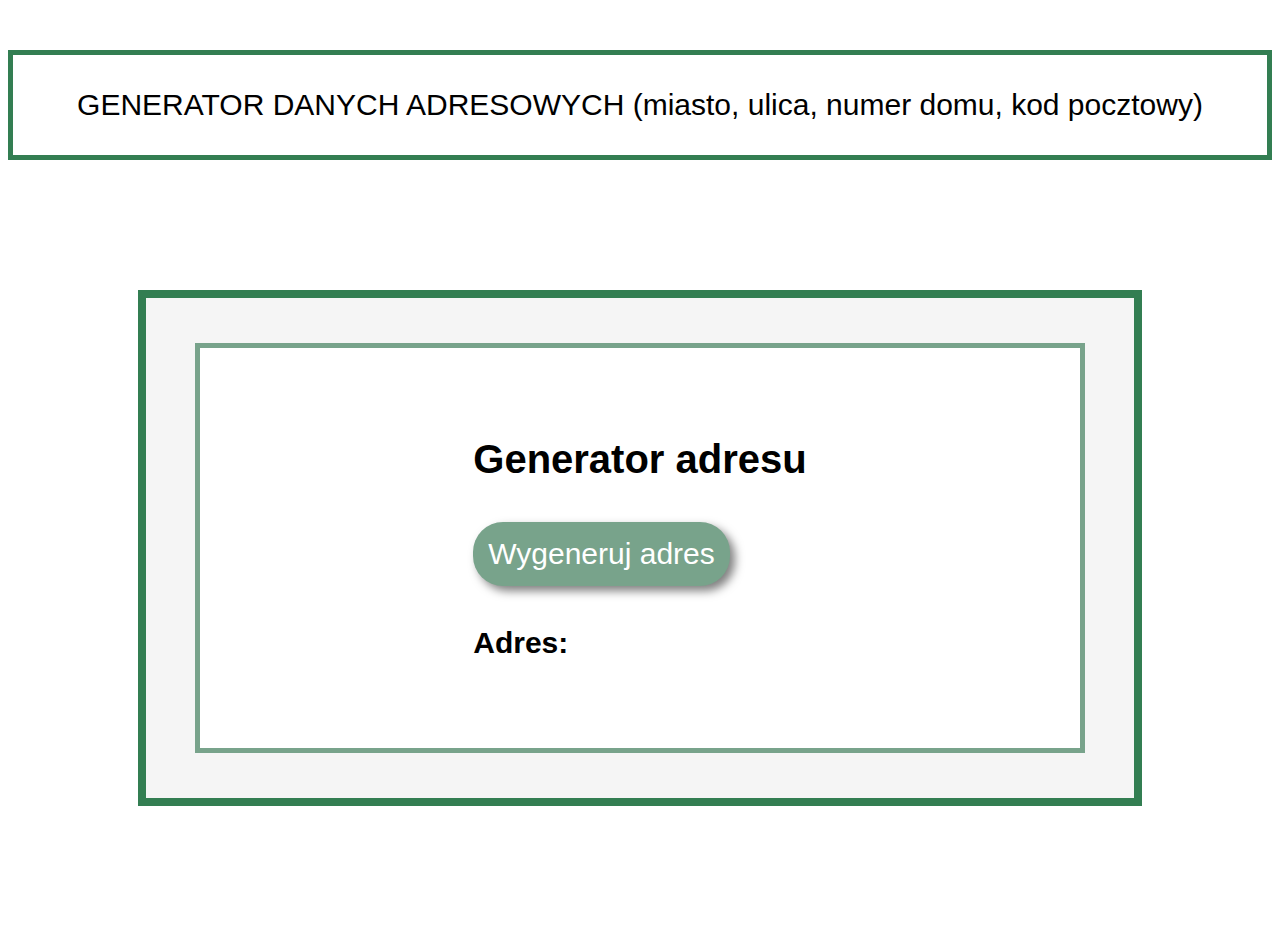
<file: JS_project/indexAddress.html>
<!DOCTYPE html>

<html lang="pl">

<head>
    <meta charset="utf-8">
    <meta name="viewport" content="width+device-width, initial-scale=1.0">
    <link rel="stylesheet" href="style.css">
    <title>Generatory</title>

</head>

<body>
    <div id="addressHeader" class="header">
        <div class="title">GENERATOR DANYCH ADRESOWYCH (miasto, ulica, numer domu, kod pocztowy)</div>
    </div>
    <div id="adressContainer" class="container">
        <div id="addressSquare" class="pageSquare">
            <div id="adress">
                <h3 id="h3">Generator adresu</h3>
                <button id="buttonA" class="pageBtn">Wygeneruj adres</button>
                <br>
                <h4 id="newAdress">Adres: </h4>
            </div>
        </div>
    </div>

    <script src="functions/address.js"></script>

</body>

</html>
</file>
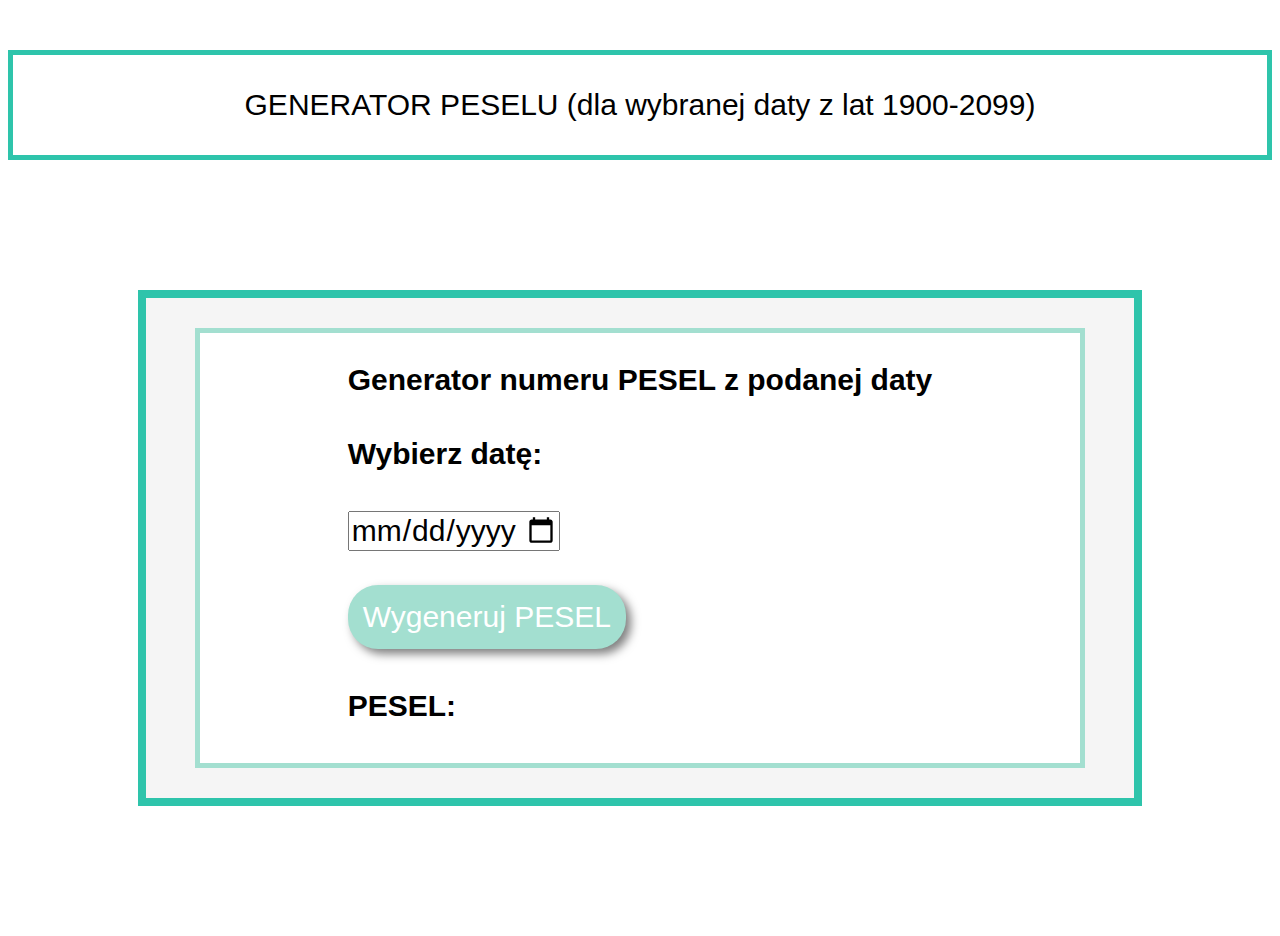
<file: JS_project/indexGivenDatePesel.html>
<!DOCTYPE html>

<html lang="pl">

<head>
    <meta charset="utf-8">
    <meta name="viewport" content="width+device-width, initial-scale=1.0">
    <link rel="stylesheet" href="style.css">
    <title>Generatory</title>

</head>

<body>
    <div id="gDPHeader" class="header">
        <div class="title">GENERATOR PESELU (dla wybranej daty z lat 1900-2099)</div>
    </div>
    <div id="gDPContainer" class="container">
        <div id="gDPSquare" class="pageSquare">
            <div id="givenDatePesel">
                <h3>Generator numeru PESEL z podanej daty</h3>
                <h4>Wybierz datę: </h4>
                <input type="date" id="dateInput" min="1900-01-01" max="2099-12-31">
                <br>
                <br><button onclick="getPeselFromGivenDate(document.getElementById('dateInput').value)"
                    id="buttonGD" class="pageBtn">Wygeneruj PESEL</button>
                <br>
                <h4 id="newGD">PESEL: </h4>
                <h4 id="message"></h4>
            </div>
        </div>
    </div>
    <script src="functions/peselFromGivenDate.js"></script>
</body>

</html>
</file>
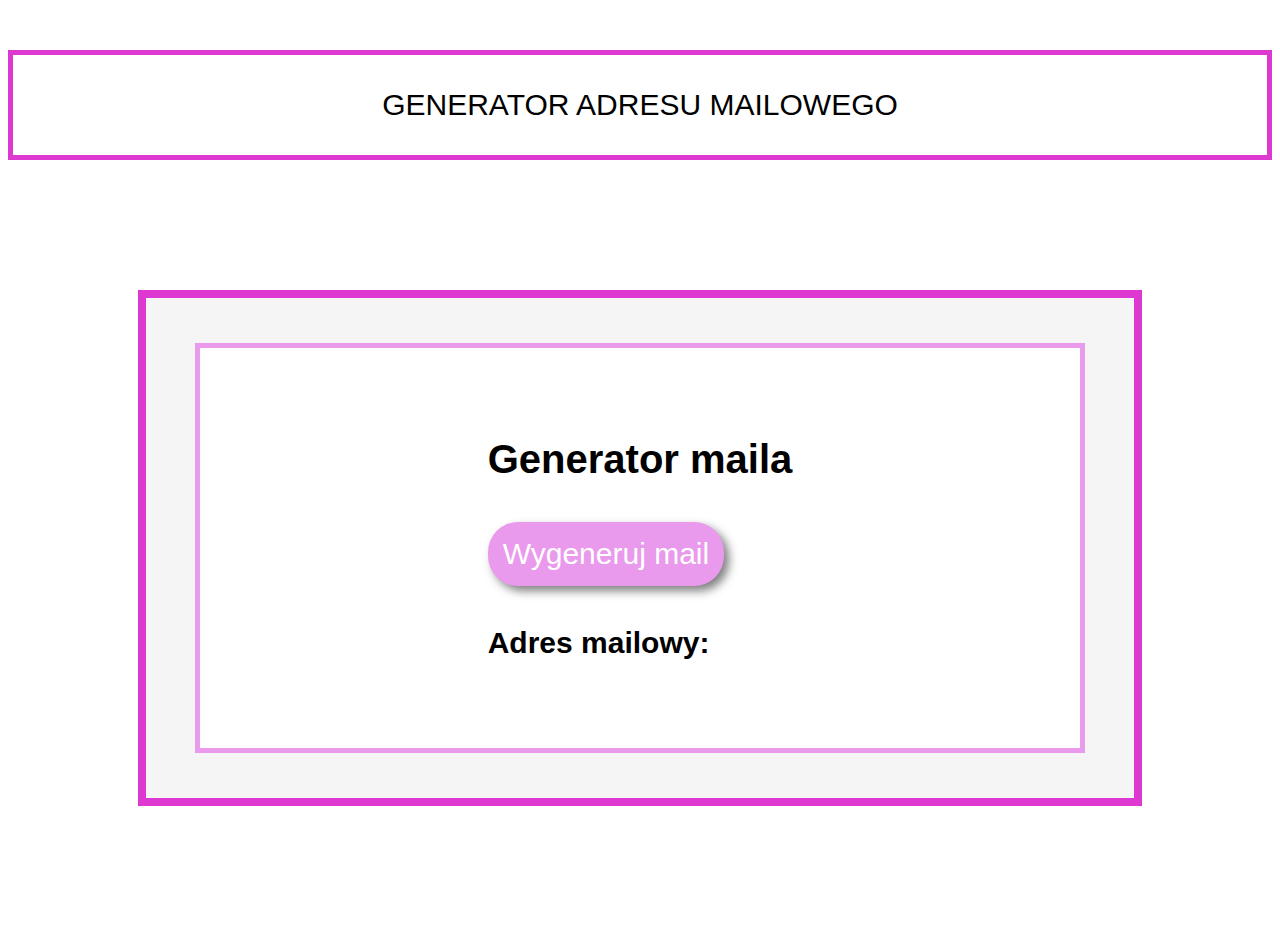
<file: JS_project/indexMail.html>
<!DOCTYPE html>

<html lang="pl">

<head>
    <meta charset="utf-8">
    <meta name="viewport" content="width+device-width, initial-scale=1.0">
    <link rel="stylesheet" href="style.css">
    <title>Generatory</title>

</head>

<body>
    <div id="mailHeader" class="header">
        <div class="title">GENERATOR ADRESU MAILOWEGO</div>
    </div>
    <div id="mailContainer" class="container">
        <div id="mailSquare" class="pageSquare">
            <div id="mail">
                <h3 id="h3">Generator maila</h3>
                <button id="buttonM" class="pageBtn">Wygeneruj mail</button>
                <br>
                <h4 id="newMail">Adres mailowy: </h4>
            </div>
        </div>
    </div>

    <script src="functions/mail.js"></script>

</body>

</html>
</file>
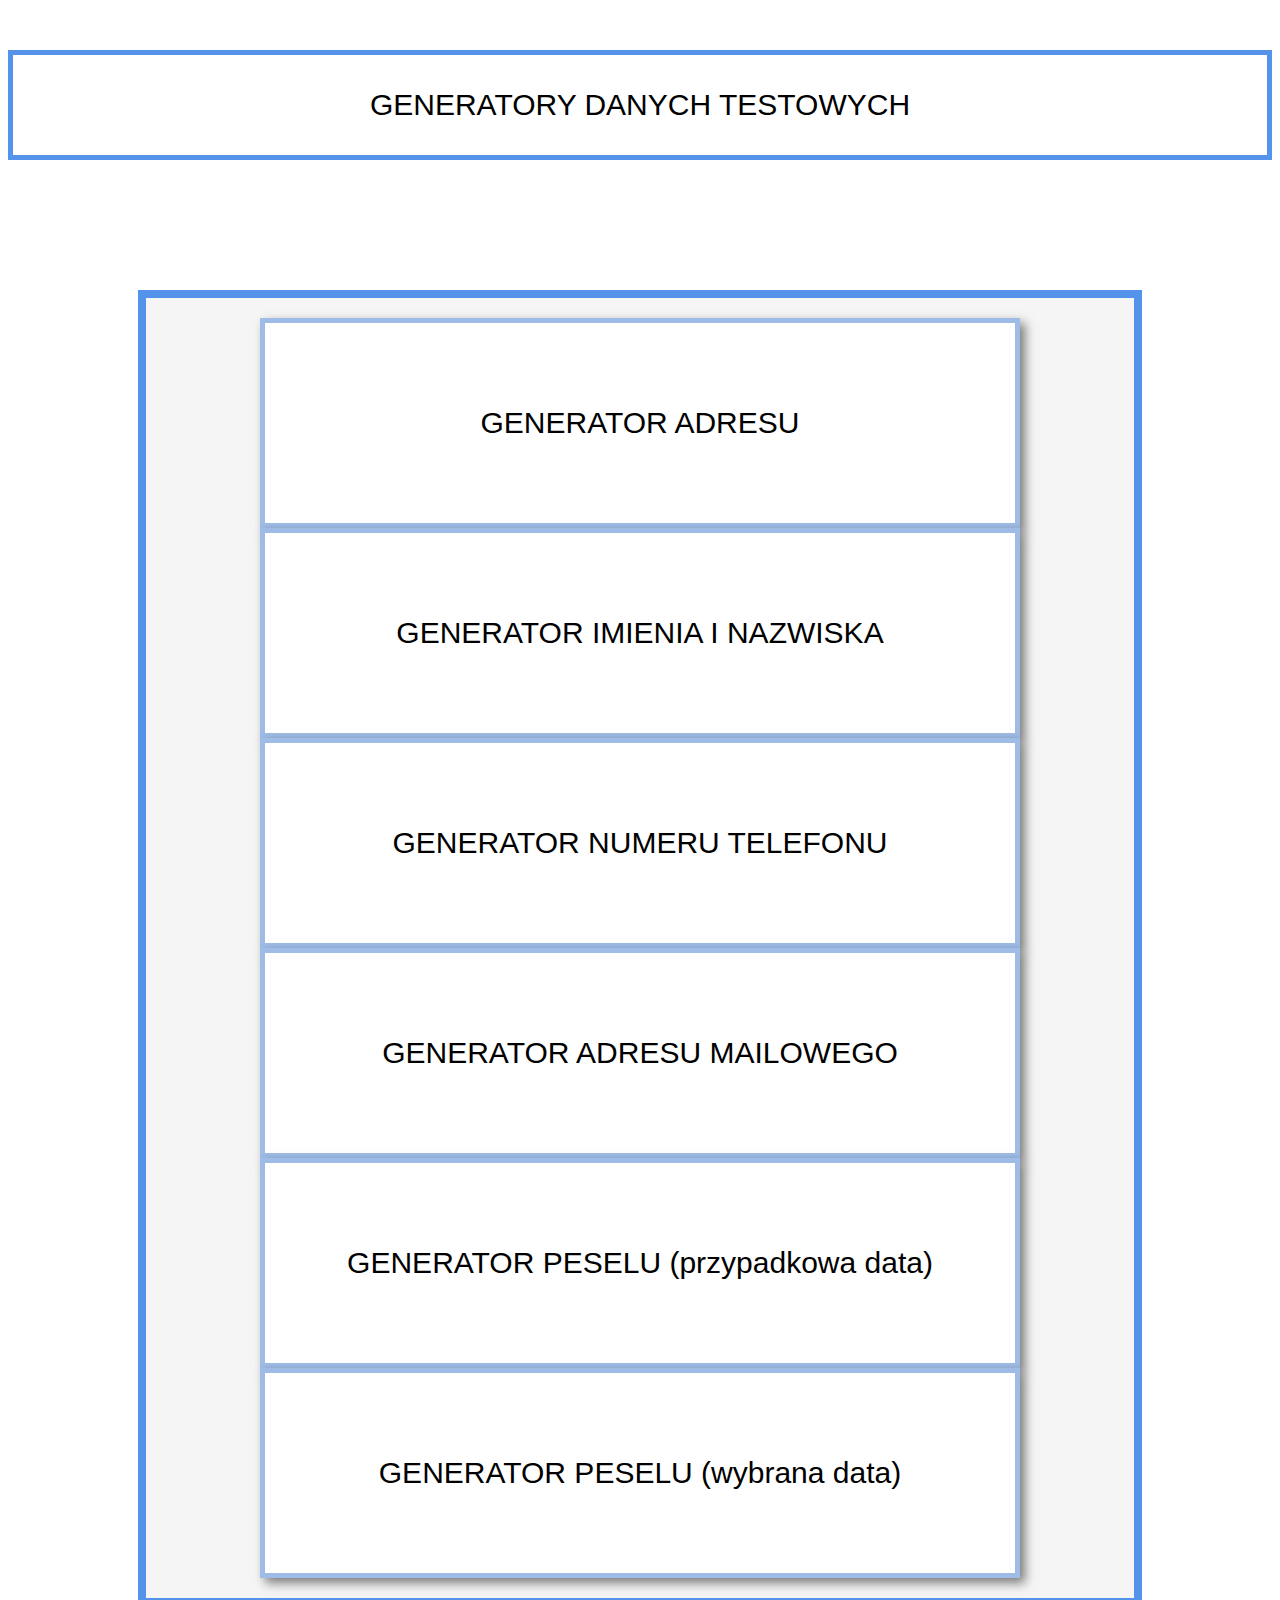
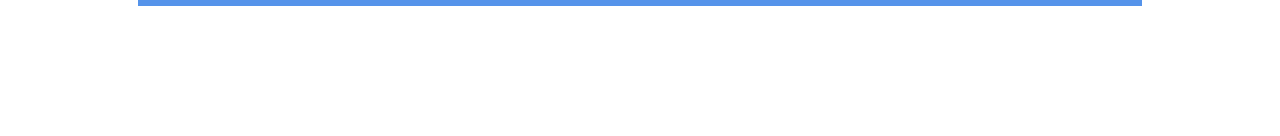
<file: JS_project/indexMain.html>
<!DOCTYPE html>

<html lang="pl">

<head>
    <meta charset="utf-8">
    <meta name="viewport" content="width+device-width, initial-scale=1.0">
    <link rel="stylesheet" href="style.css">
    <title>Generatory</title>

</head>

<body>
    <div id="mainHeader" class="header">
        <div class="title">GENERATORY DANYCH TESTOWYCH</div>
    </div>
    <div id="mainContainer">
        <div class="squareMain">
            <span><a id="addressLink" class="link" href="indexAddress.html" target="_self">GENERATOR ADRESU</a></span>
        </div>
        <div class="squareMain">
            <span><a id="nameLink" class="link" href="indexName.html" target="_self">GENERATOR IMIENIA I NAZWISKA</a>
            </span>
        </div>
        <div class="squareMain">
            <span><a id="mobileLink" class="link" href="indexMobile.html" target="_self">GENERATOR NUMERU TELEFONU</a>
            </span>
        </div>
        <div class="squareMain">
            <span><a id="mailLink" class="link" href="indexMail.html" target="_self">GENERATOR ADRESU MAILOWEGO</a></span>
        </div>
        <div class="squareMain">
            <span><a id="rPLink" class="link" href="indexRandomPesel.html" target="_self">GENERATOR PESELU (przypadkowa
                    data)</a></span>
        </div>
        <div class="squareMain">
            <span><a id="gDPLink" class="link" href="indexGivenDatePesel.html" target="_self">GENERATOR PESELU (wybrana
                    data)</a></span>
        </div>
    </div>
</body>

</html>
</file>
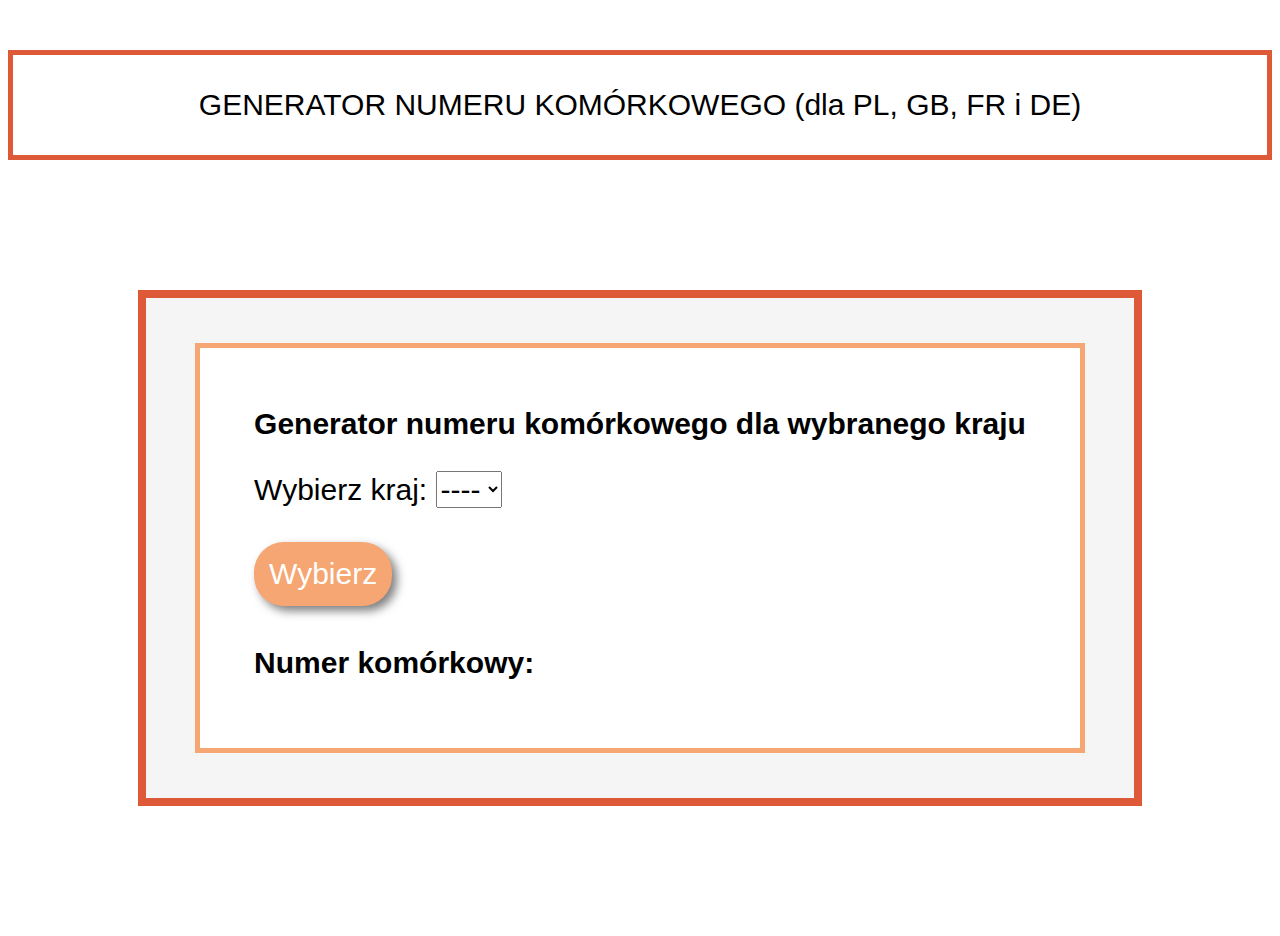
<file: JS_project/indexMobile.html>
<!DOCTYPE html>

<html lang="pl">

<head>
    <meta charset="utf-8">
    <meta name="viewport" content="width+device-width, initial-scale=1.0">
    <link rel="stylesheet" href="style.css">
    <title>Generatory</title>

</head>

<body>
    <div id="mobileHeader" class="header">
        <div class="title">GENERATOR NUMERU KOMÓRKOWEGO (dla PL, GB, FR i DE)</div>
    </div>
    <div id="mobileContainer" class="container">
        <div id="mobileSquare" class="pageSquare">
            <div id="mobileList">
                <h3>Generator numeru komórkowego dla wybranego kraju</h3>
                <label for="mobile">Wybierz kraj:</label>
                <select name="mobile" id="mobile">
                    <option value="default" id="default">----</option>
                    <option value="PL" id="PL">PL</option>
                    <option value="GB" id="GB">GB</option>
                    <option value="FR" id="FR">FR</option>
                    <option value="DE" id="DE">DE</option>
                </select>
                <br>
                <br><button onclick="getMobile(document.getElementById('mobile').value)" id="buttonMob"
                    class="pageBtn">Wybierz</button>
                <h4 id="newMobile">Numer komórkowy: </h4>
            </div>
        </div>
    </div>
    <script src="functions/mobile.js"></script>
</body>

</html>
</file>
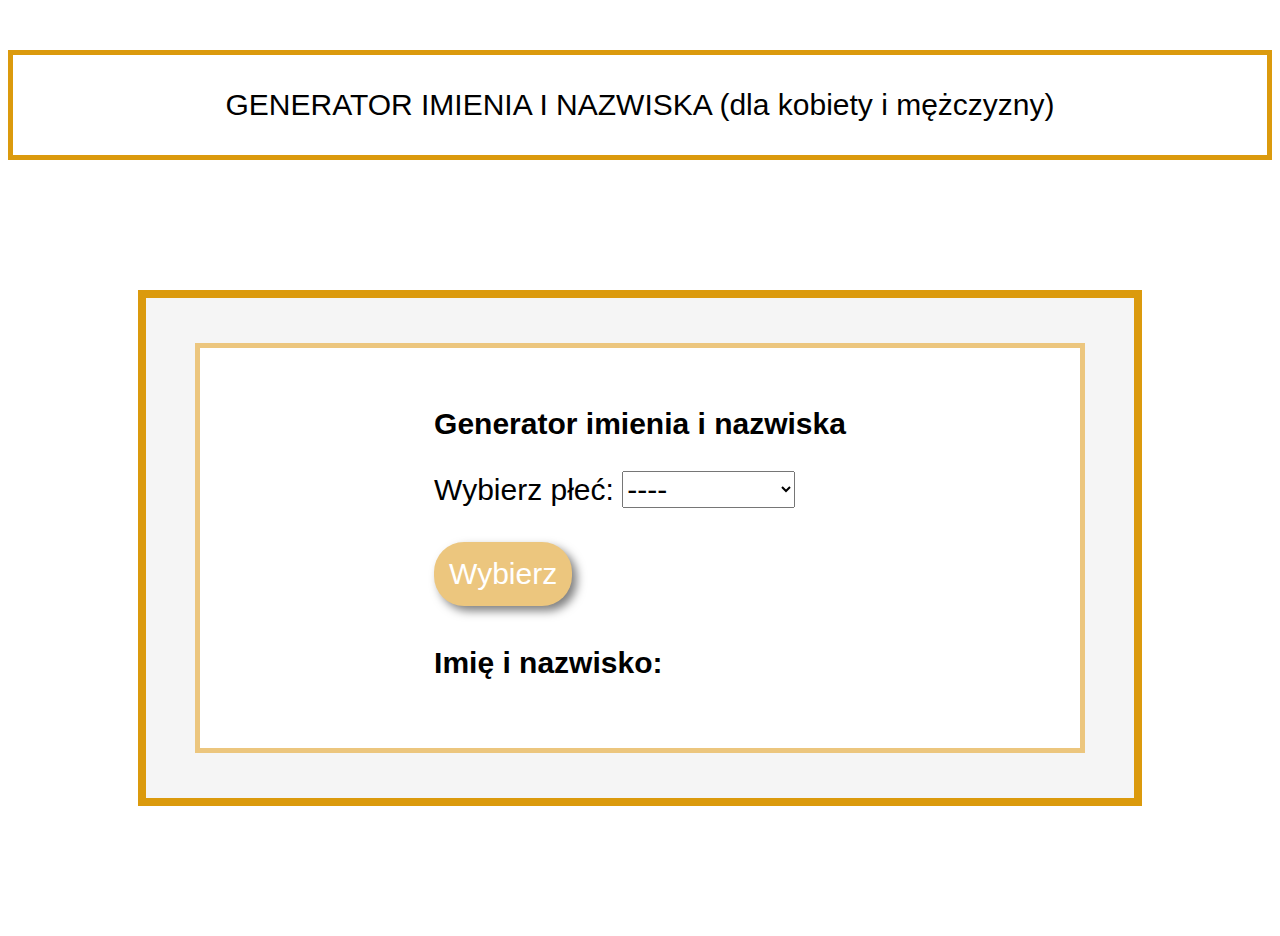
<file: JS_project/indexName.html>
<!DOCTYPE html>

<html lang="pl">

<head>
    <meta charset="utf-8">
    <meta name="viewport" content="width+device-width, initial-scale=1.0">
    <link rel="stylesheet" href="style.css">
    <title>Generatory</title>

</head>

<body>
    <div id="nameHeader" class="header">
        <div class="title">GENERATOR IMIENIA I NAZWISKA (dla kobiety i mężczyzny)</div>
    </div>
    <div id="nameContainer" class="container">
        <div id="nameSquare" class="pageSquare">
            <div id="fullName">
                <h3>Generator imienia i nazwiska</h3>
                <label for="gender">Wybierz płeć:</label>
                <select name="gender" id="gender">
                    <option value="default" id="default">----</option>
                    <option value="female" id="female">Kobieta</option>
                    <option value="male" id="male">Mężczyzna</option>
                </select>
                <br>
                <br><button onclick="getFullName(document.getElementById('gender').value)" id="buttonFN"
                    class="pageBtn">Wybierz</button>
                <h4 id="newFN">Imię i nazwisko: </h4>
            </div>
        </div>
    </div>
    <script src="functions/fullName.js"></script>
</body>

</html>
</file>
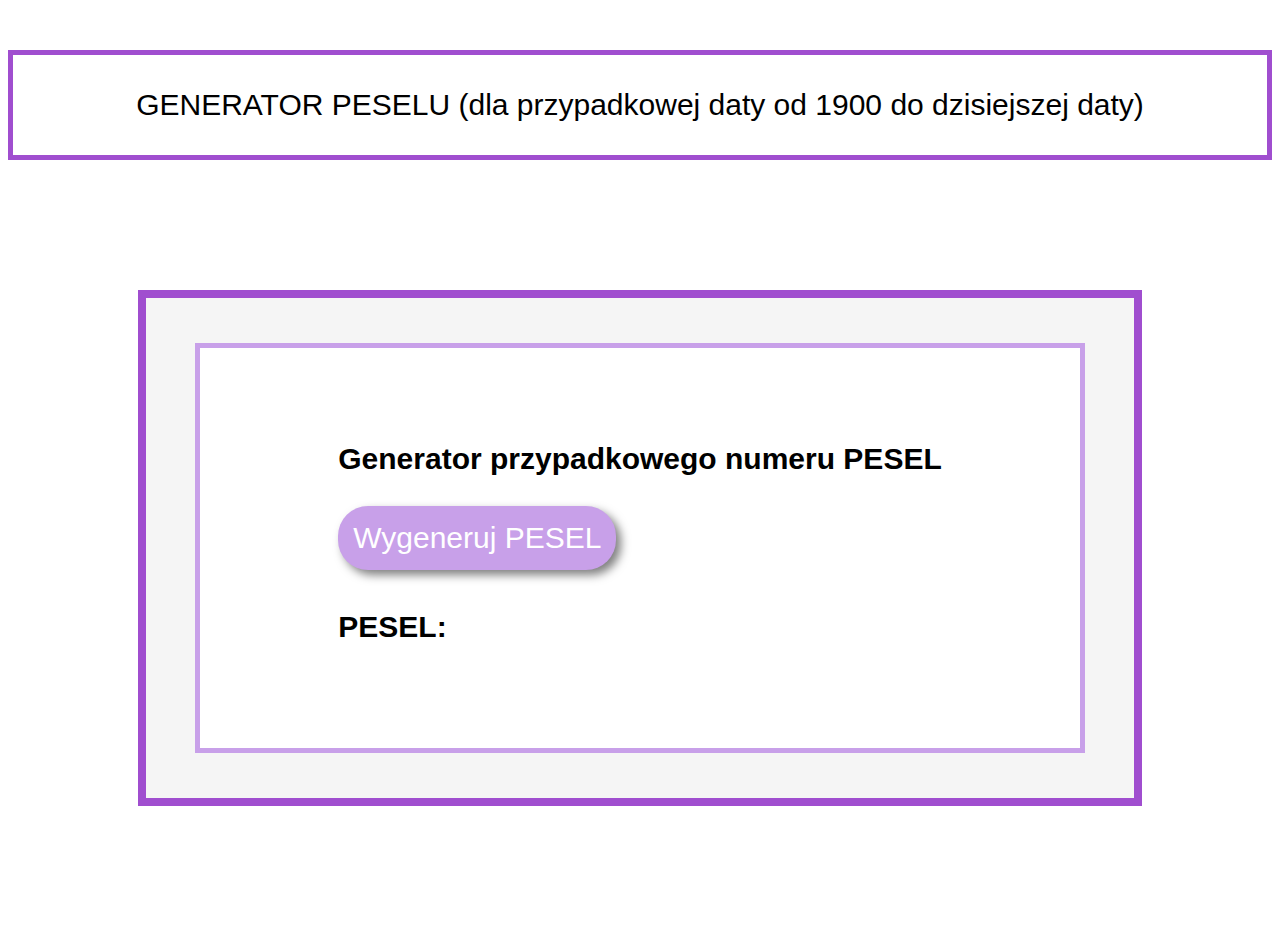
<file: JS_project/indexRandomPesel.html>
<!DOCTYPE html>

<html lang="pl">

<head>
    <meta charset="utf-8">
    <meta name="viewport" content="width+device-width, initial-scale=1.0">
    <link rel="stylesheet" href="style.css">
    <title>Generatory</title>

</head>

<body>
    <div id="rPHeader" class="header">
        <div class="title">GENERATOR PESELU (dla przypadkowej daty od 1900 do dzisiejszej daty)</div>
    </div>
    <div id="rPContainer" class="container">
        <div id="rPSquare" class="pageSquare">
            <div id="randomPesel">
                <h3>Generator przypadkowego numeru PESEL</h3>
                <button id="buttonRP" class="pageBtn">Wygeneruj PESEL</button>
                <br>
                <h4 id="newRP">PESEL: </h4>
                <h4 id="message"></h4>
            </div>
        </div>
    </div>
    <script src="functions/peselFromRandomDate.js"></script>
</body>

</html>
</file>
<file: JS_project/style.css>
* {
    font-family: sans-serif;
    font-size: 30px;
}

.header {
    font-size: 50px;
    text-align: center;
    margin-top: 50px;
    height: 100px;
    grid-template-columns: auto;
    grid-template-rows: auto;
    background-color: white;
}

#mainHeader {
    border: 5px solid #5593ea;
}

#addressHeader {
    border: 5px solid #337e52;
}

#nameHeader {
    border: 5px solid #db9a0d;
}

#rPHeader {
    border: 5px solid #a04ecf;
}

#gDPHeader {
    border: 5px solid #2ec4ab;
}

#mailHeader {
    border: 5px solid #dd38cf;
}

#mobileHeader {
    border: 5px solid #dd5938;
}

#mainContainer {
    border: 8px solid #5593ea;
    background-color: whitesmoke;
    margin: 130px;
    padding: 20px;
    height: auto;
    min-height: 800px;
    display: flex;
    flex-wrap: wrap;
    justify-content: space-evenly;
    align-items: center;
}

.container {
    background-color: whitesmoke;
    margin: 130px;
    height: auto;
    min-height: 500px;
    display: flex;
    justify-content: space-evenly;
    align-items: center;
}

#adressContainer {
    border: 8px solid #337e52;
}

#nameContainer {
    border: 8px solid #db9a0d;
}

#rPContainer {
    border: 8px solid #a04ecf;
}

#gDPContainer {
    border: 8px solid #2ec4ab;
}

#mailContainer {
    border: 8px solid #dd38cf;
}

#mobileContainer {
    border: 8px solid #dd5938;
}

.title {
    height: auto;
    min-height: 100px;
    background-color: white;
    display: flex;
    justify-content: center;
    align-items: center;
    font-family: 'Segoe UI', Tahoma, Geneva, Verdana, sans-serif;
    font-weight: 500;
}

.squareMain {
    height: auto;
    min-height: 200px;
    flex-basis: 750px;
    border: 5px solid #9fbce6;
    background-color: white;
    display: flex;
    box-shadow: 5px 5px 10px 0px rgba(0, 0, 0, 0.5);
    transition: all 0.2s ease-out;
    justify-content: center;
    align-items: center;
}

.squareMain:hover {
    box-shadow: 10px 20px 15px 5px rgba(0, 0, 0, 0.75);
    opacity: 50%;
}

.pageSquare {
    height: auto;
    min-height: 400px;
    background-color: white;
    display: flex;
    flex-grow: 1;
    justify-content: center;
    align-items: center;
    margin-left: 5%;
    margin-right: 5%;
}

#addressSquare {
    border: 5px solid #78a38b;
}

#nameSquare {
    border: 5px solid #ecc67e;
}

#rPSquare {
    border: 5px solid #c8a0e9;
}

#gDPSquare {
    border: 5px solid #a3dfd0;
}

#mailSquare {
    border: 5px solid #ea9aec;
}

#mobileSquare {
    border: 5px solid #f5a672;
}


.link {
    color: black;
    text-decoration: none;
}

#addressLink:hover {
    color: #337e52;
    font-size: larger;
    font-weight: bolder;
}

#nameLink:hover {
    color: #db9a0d;
    font-size: larger;
    font-weight: bolder;
}

#rPLink:hover {
    color: #a04ecf;
    font-size: larger;
    font-weight: bolder;
}

#gDPLink:hover {
    color: #2ec4ab;
    font-size: larger;
    font-weight: bolder;
}

#mailLink:hover {
    color: #dd38cf;
    font-size: larger;
    font-weight: bolder;
}

#mobileLink:hover {
    color: #dd5938;
    font-size: larger;
    font-weight: bolder;
}

#h3 {
    font-size: 40px;
}

.pageBtn {
    color: white;
    border: none;
    padding: 15px;
    border-radius: 30px;
    box-shadow: 5px 5px 10px 0px rgba(0, 0, 0, 0.5);
}

#buttonA {
    background-color: #78a38b;
}

#buttonFN {
    background-color: #ecc67e;
}

#buttonRP {
    background-color: #c8a0e9;
}

#buttonGD {
    background-color: #a3dfd0;
}

#buttonM {
    background-color: #ea9aec;
}

#buttonMob {
    background-color: #f5a672;
}

@media screen and (max-width: 1050px) {
    * {
        font-size: 25px;
    }

    #h3 {
        font-size: 25px;
    }
}


@media screen and (max-width: 900px) {
    * {
        font-size: 15px;
    }

    #h3 {
        font-size: 15px;
    }

    #mainContainer {
        min-width: 200px;
    }

    .squareMain {
        min-height: 100px;
    }

    .pageSquare {
        min-height: 100px;
    }

    .container {
        min-width: 200px;
        min-height: 200px;
    }
}


@media screen and (max-width: 660px) {
    * {
        font-size: 10px;
    }

    #h3 {
        font-size: 10px;
    }
}
</file>
